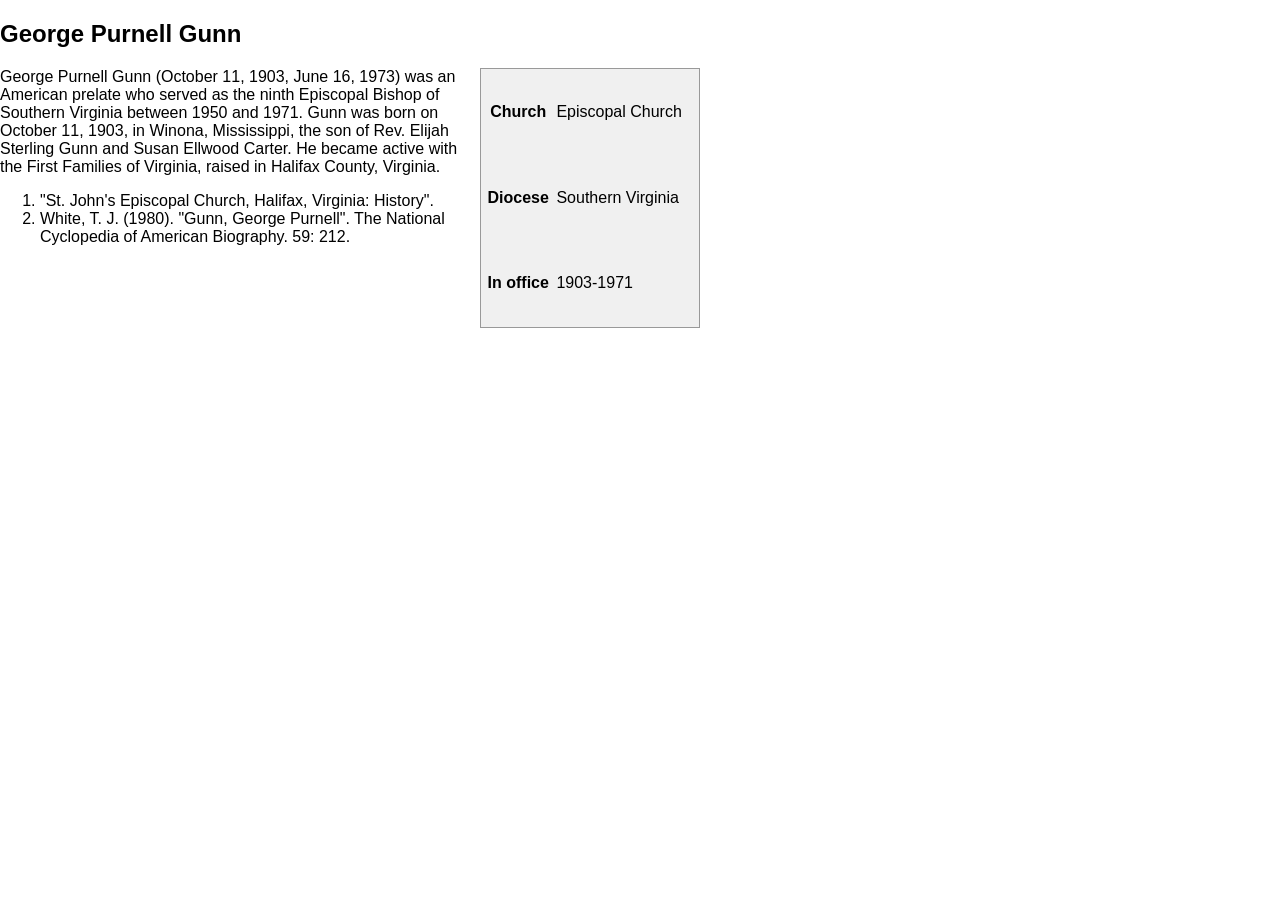
<file: tests/fixtures/floated_infobox_page.html>
<!DOCTYPE html>
<html lang="fr">
<head>
<meta charset="utf-8">
<title>Fixture - paragraphe a cote d'un infobox flottant</title>
</head>
<body style="font-family: sans-serif; width: 700px; margin: 0; padding: 0;">

  <h2>George Purnell Gunn</h2>

  <table style="float: right; width: 220px; height: 260px; background: #f0f0f0; border: 1px solid #999;">
    <tr><th>Church</th><td>Episcopal Church</td></tr>
    <tr><th>Diocese</th><td>Southern Virginia</td></tr>
    <tr><th>In office</th><td>1903-1971</td></tr>
  </table>

  <p>George Purnell Gunn (October 11, 1903, June 16, 1973) was an American prelate
  who served as the ninth Episcopal Bishop of Southern Virginia between 1950 and
  1971. Gunn was born on October 11, 1903, in Winona, Mississippi, the son of Rev.
  Elijah Sterling Gunn and Susan Ellwood Carter. He became active with the First
  Families of Virginia, raised in Halifax County, Virginia.</p>

  <ol>
    <li>"St. John's Episcopal Church, Halifax, Virginia: History".</li>
    <li>White, T. J. (1980). "Gunn, George Purnell". The National Cyclopedia of American Biography. 59: 212.</li>
  </ol>

</body>
</html>
</file>
